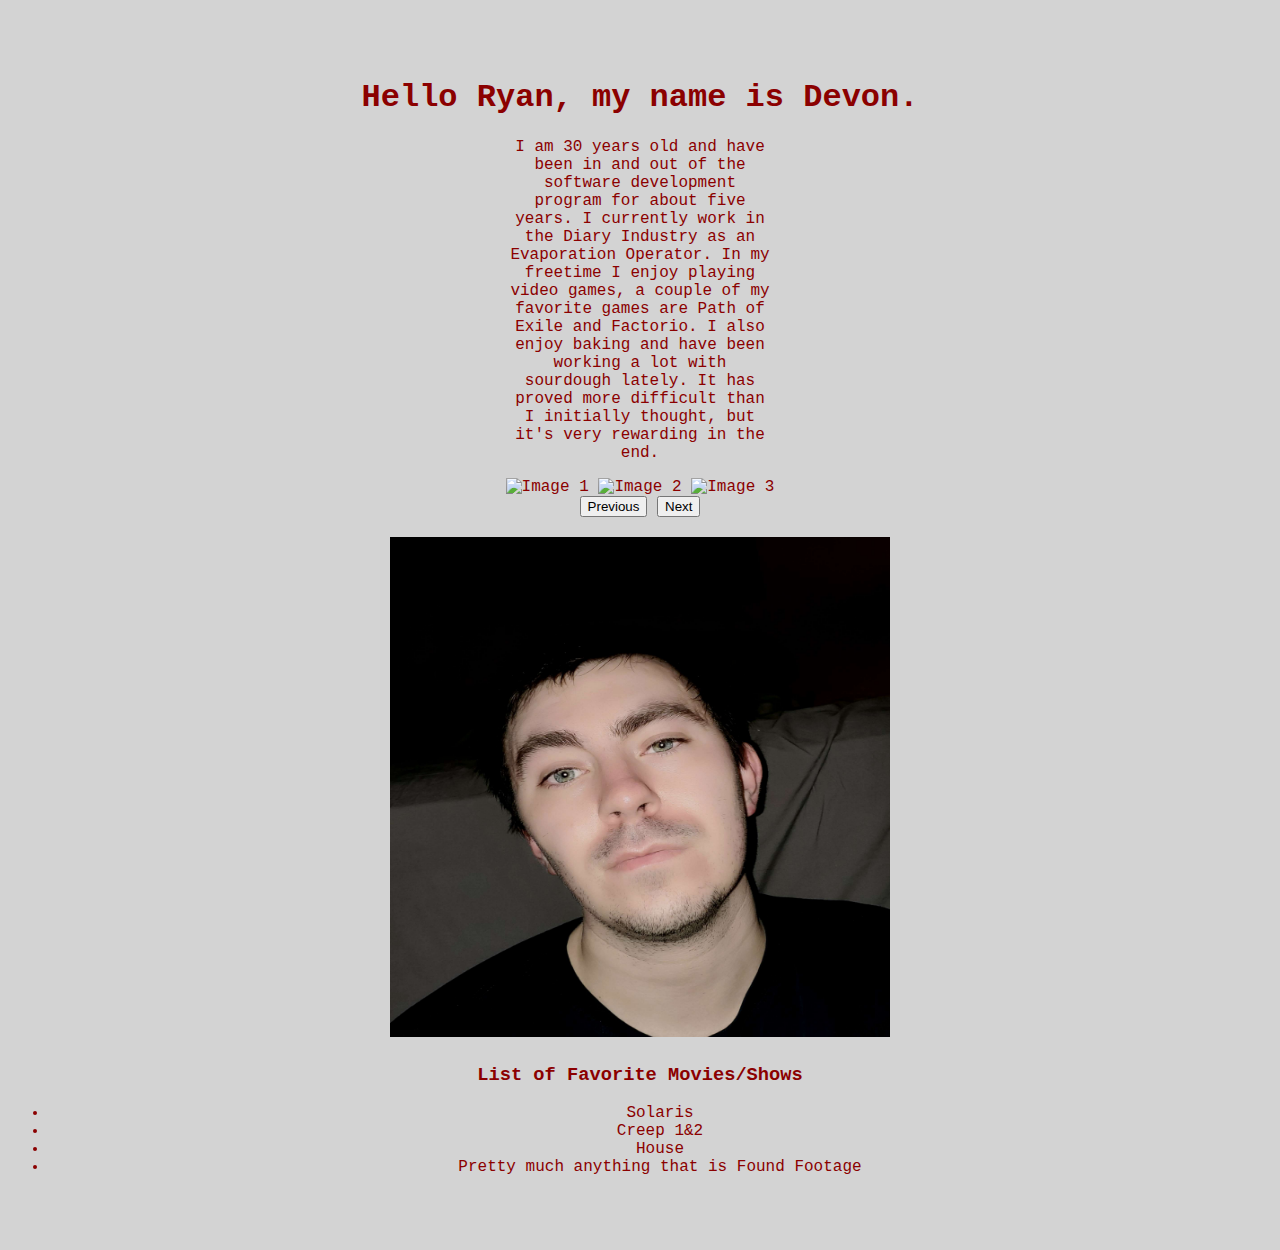
<file: index.html>
<!DOCTYPE html>
<html lang="en">
<head>
    <meta charset="UTF-8">
    <meta name="viewport" content="width=device-width, initial-scale=1.0">
    <title>Document</title>
    <link rel="stylesheet" href="/style.css">
    <script src="/site.js" defer></script>
</head>
<body>
    <div class="welcome"></div>
    <div>
        <h1>Hello Ryan, my name is Devon.</h1>
        <p>
            I am 30 years old and have been in and out of the software development program for about five years.
            I currently work in the Diary Industry as an Evaporation Operator. In my freetime I enjoy playing
            video games, a couple of my favorite games are Path of Exile and Factorio. I also enjoy baking and 
            have been working a lot with sourdough lately. It has proved more difficult than I initially thought, 
            but it's very rewarding in the end.
        </p>
    </div>
    <div id="carousel">
        <img alt="Image 1">
        <img alt="Image 2">
        <img alt="Image 3">
    </div>
    <div id="buttons">
        <button id="prev">Previous</button>
        <button id="next">Next</button>
    </div>
    
    <h2><img src="unnamed.jpg" alt="Picture of me" width="500" height="500"></h2>
    <h3> List of Favorite Movies/Shows</h3>
    <ul>
        <li>Solaris</li>
        <li>Creep 1&2</li>
        <li>House</li>
        <li>Pretty much anything that is Found Footage</li>
      </ul>
</body>
</html>
</file>
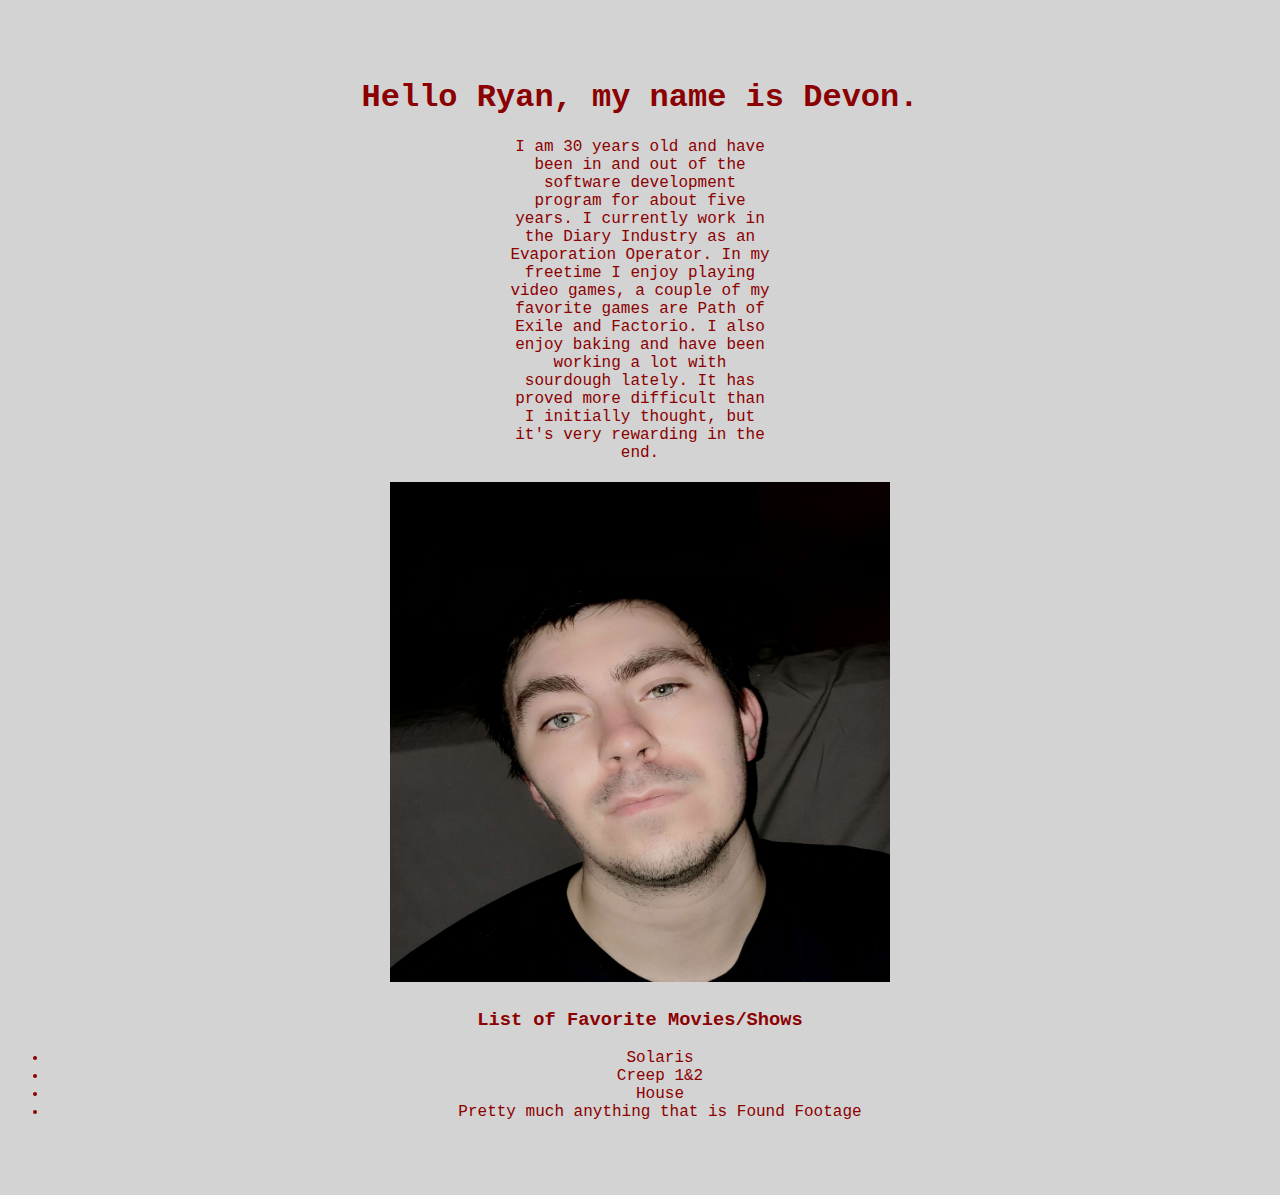
<file: HomePage.html>
<!DOCTYPE html>
<html lang="en">
<head>
    <meta charset="UTF-8">
    <meta name="viewport" content="width=device-width, initial-scale=1.0">
    <title>Document</title>
    <link rel="stylesheet" href="/style.css">
    <script src="/site.js" defer></script>
</head>
<body>
    <div>
        <h1>Hello Ryan, my name is Devon.</h1>
        <p>
            I am 30 years old and have been in and out of the software development program for about five years.
            I currently work in the Diary Industry as an Evaporation Operator. In my freetime I enjoy playing
            video games, a couple of my favorite games are Path of Exile and Factorio. I also enjoy baking and 
            have been working a lot with sourdough lately. It has proved more difficult than I initially thought, 
            but it's very rewarding in the end.
        </p>
    </div>
    <h2><img src="unnamed.jpg" alt="Picture of me" width="500" height="500"></h2>
    <h3> List of Favorite Movies/Shows</h3>
    <ul>
        <li>Solaris</li>
        <li>Creep 1&2</li>
        <li>House</li>
        <li>Pretty much anything that is Found Footage</li>
      </ul>
</body>
</html>
</file>
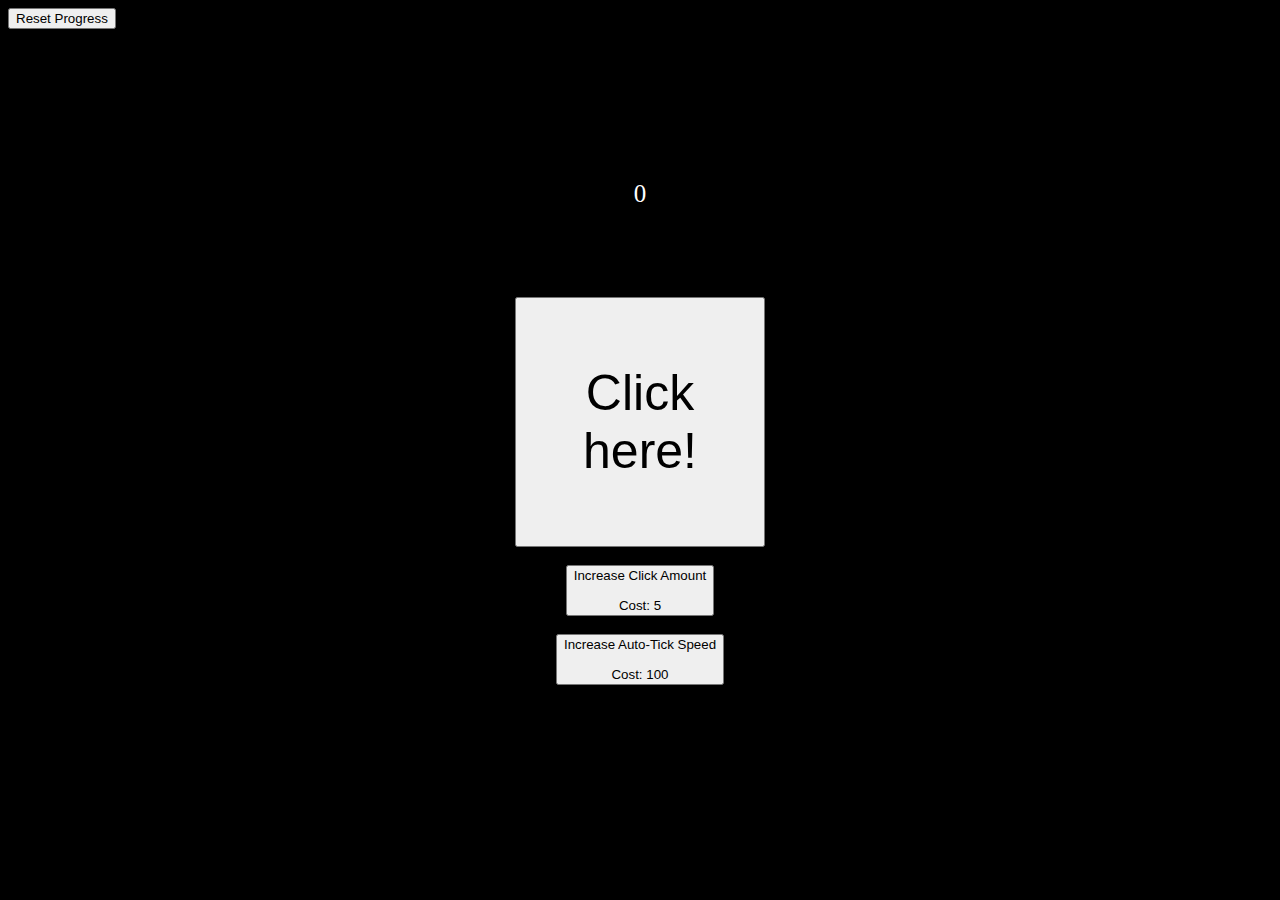
<file: JavaScriptIdleGame/indexIdle.html>
<!DOCTYPE html>
<html lang="en">
<head>
    <meta charset="UTF-8">
    <meta name="viewport" content="width=device-width, initial-scale=1.0">
    <script src="/JavaScriptIdleGame/site.js" defer></script>
    <link rel="stylesheet" href="/JavaScriptIdleGame/style.css">
    <title>Document</title>
</head>
<body>
    <nav>
        <button id="ResetButton"> Reset Progress </button>
    </nav>
    <p id="currency">Hello</p>

    <div class="clicker">

    <button class="ClickButton"> Click here!</button>
    <br>
    <br>
    <button class="amountUpgrade"> </button>
    <br>
    <br>
    <button id="autoTick"> </button>

    </div>

    <audio id="clickSound" src="/JavaScriptIdleGame/sounds/ClickingSound.wav"></audio>


</body>
</html>
</file>
<file: style.css>
body{
    background-color: lightgray;
    color: darkred;
    font-family: 'Courier New';
    text-align: center;
    padding-top: 50px;
    padding-bottom: 50px;
}

p{
    padding-left: 500px;
    padding-right: 500px;
}
</file>
<file: JavaScriptIdleGame/style.css>
body{
    background-color: black;
}
.clicker{
    text-align: center;
    padding-top: 5%;

}
.ClickButton{
    font-size: 50px;
    width: 250px;
    height: 250px;
}
p{
    font-size: 25px;
    color: white;
    text-align: center;
    padding-top: 10%;
}
</file>
